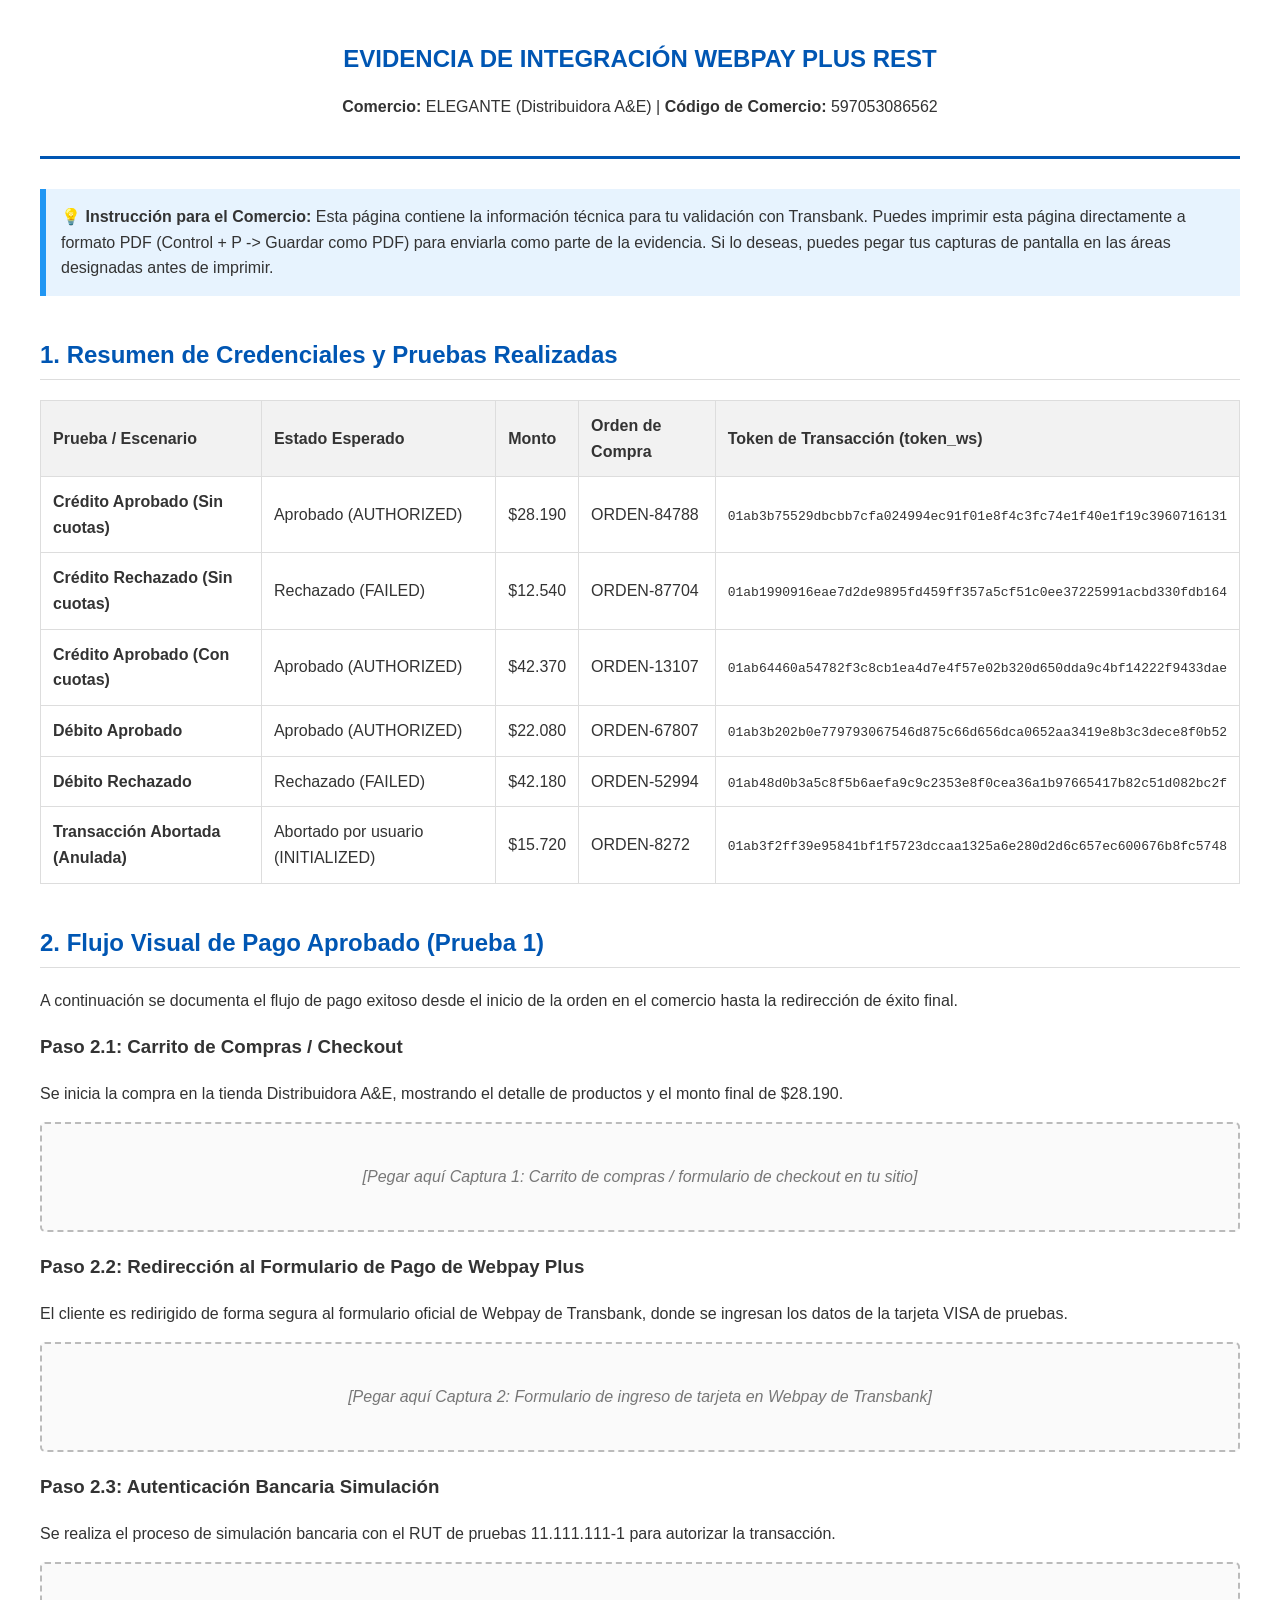
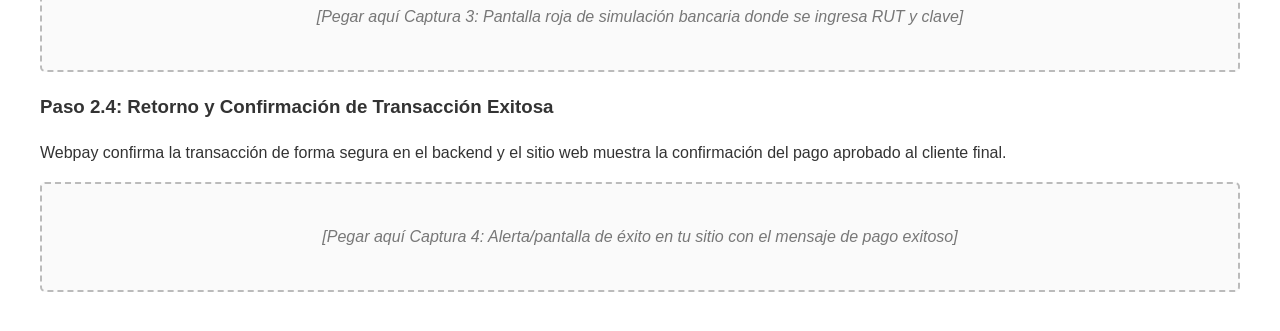
<file: evidencia_integracion.html>
<!DOCTYPE html>
<html lang="es">
<head>
    <meta charset="UTF-8">
    <title>Evidencia de Integración Webpay Plus - Distribuidora A&E</title>
    <style>
        body {
            font-family: 'Segoe UI', Tahoma, Geneva, Verdana, sans-serif;
            color: #333;
            margin: 40px;
            line-height: 1.6;
        }
        .header {
            text-align: center;
            border-bottom: 3px solid #0056b3;
            padding-bottom: 20px;
            margin-bottom: 30px;
        }
        h1 {
            color: #0056b3;
            margin: 0;
            font-size: 24px;
        }
        .meta-table, .tokens-table {
            width: 100%;
            border-collapse: collapse;
            margin-bottom: 30px;
        }
        .meta-table th, .meta-table td, .tokens-table th, .tokens-table td {
            border: 1px solid #ddd;
            padding: 12px;
            text-align: left;
        }
        .meta-table th, .tokens-table th {
            background-color: #f2f2f2;
            font-weight: bold;
        }
        .section-title {
            color: #0056b3;
            border-bottom: 1px solid #ddd;
            padding-bottom: 5px;
            margin-top: 40px;
        }
        .alert {
            background-color: #e7f3fe;
            border-left: 6px solid #2196F3;
            padding: 15px;
            margin-bottom: 20px;
        }
        .screenshot-placeholder {
            border: 2px dashed #bbb;
            background-color: #fafafa;
            padding: 40px;
            text-align: center;
            color: #777;
            margin-bottom: 20px;
            border-radius: 5px;
            font-style: italic;
        }
        @media print {
            body {
                margin: 20px;
            }
            .no-print {
                display: none;
            }
            .page-break {
                page-break-before: always;
            }
        }
    </style>
</head>
<body>

    <div class="header">
        <h1>EVIDENCIA DE INTEGRACIÓN WEBPAY PLUS REST</h1>
        <p><strong>Comercio:</strong> ELEGANTE (Distribuidora A&E) | <strong>Código de Comercio:</strong> 597053086562</p>
    </div>

    <div class="alert no-print">
        <strong>💡 Instrucción para el Comercio:</strong> Esta página contiene la información técnica para tu validación con Transbank. Puedes imprimir esta página directamente a formato PDF (Control + P -> Guardar como PDF) para enviarla como parte de la evidencia. Si lo deseas, puedes pegar tus capturas de pantalla en las áreas designadas antes de imprimir.
    </div>

    <h2 class="section-title">1. Resumen de Credenciales y Pruebas Realizadas</h2>
    <table class="tokens-table">
        <thead>
            <tr>
                <th>Prueba / Escenario</th>
                <th>Estado Esperado</th>
                <th>Monto</th>
                <th>Orden de Compra</th>
                <th>Token de Transacción (token_ws)</th>
            </tr>
        </thead>
        <tbody>
            <tr>
                <td><strong>Crédito Aprobado (Sin cuotas)</strong></td>
                <td>Aprobado (AUTHORIZED)</td>
                <td>$28.190</td>
                <td>ORDEN-84788</td>
                <td><code>01ab3b75529dbcbb7cfa024994ec91f01e8f4c3fc74e1f40e1f19c3960716131</code></td>
            </tr>
            <tr>
                <td><strong>Crédito Rechazado (Sin cuotas)</strong></td>
                <td>Rechazado (FAILED)</td>
                <td>$12.540</td>
                <td>ORDEN-87704</td>
                <td><code>01ab1990916eae7d2de9895fd459ff357a5cf51c0ee37225991acbd330fdb164</code></td>
            </tr>
            <tr>
                <td><strong>Crédito Aprobado (Con cuotas)</strong></td>
                <td>Aprobado (AUTHORIZED)</td>
                <td>$42.370</td>
                <td>ORDEN-13107</td>
                <td><code>01ab64460a54782f3c8cb1ea4d7e4f57e02b320d650dda9c4bf14222f9433dae</code></td>
            </tr>
            <tr>
                <td><strong>Débito Aprobado</strong></td>
                <td>Aprobado (AUTHORIZED)</td>
                <td>$22.080</td>
                <td>ORDEN-67807</td>
                <td><code>01ab3b202b0e779793067546d875c66d656dca0652aa3419e8b3c3dece8f0b52</code></td>
            </tr>
            <tr>
                <td><strong>Débito Rechazado</strong></td>
                <td>Rechazado (FAILED)</td>
                <td>$42.180</td>
                <td>ORDEN-52994</td>
                <td><code>01ab48d0b3a5c8f5b6aefa9c9c2353e8f0cea36a1b97665417b82c51d082bc2f</code></td>
            </tr>
            <tr>
                <td><strong>Transacción Abortada (Anulada)</strong></td>
                <td>Abortado por usuario (INITIALIZED)</td>
                <td>$15.720</td>
                <td>ORDEN-8272</td>
                <td><code>01ab3f2ff39e95841bf1f5723dccaa1325a6e280d2d6c657ec600676b8fc5748</code></td>
            </tr>
        </tbody>
    </table>

    <div class="page-break"></div>

    <h2 class="section-title">2. Flujo Visual de Pago Aprobado (Prueba 1)</h2>
    <p>A continuación se documenta el flujo de pago exitoso desde el inicio de la orden en el comercio hasta la redirección de éxito final.</p>

    <h3>Paso 2.1: Carrito de Compras / Checkout</h3>
    <p>Se inicia la compra en la tienda Distribuidora A&E, mostrando el detalle de productos y el monto final de $28.190.</p>
    <div class="screenshot-placeholder">
        [Pegar aquí Captura 1: Carrito de compras / formulario de checkout en tu sitio]
    </div>

    <h3>Paso 2.2: Redirección al Formulario de Pago de Webpay Plus</h3>
    <p>El cliente es redirigido de forma segura al formulario oficial de Webpay de Transbank, donde se ingresan los datos de la tarjeta VISA de pruebas.</p>
    <div class="screenshot-placeholder">
        [Pegar aquí Captura 2: Formulario de ingreso de tarjeta en Webpay de Transbank]
    </div>

    <div class="page-break"></div>

    <h3>Paso 2.3: Autenticación Bancaria Simulación</h3>
    <p>Se realiza el proceso de simulación bancaria con el RUT de pruebas 11.111.111-1 para autorizar la transacción.</p>
    <div class="screenshot-placeholder">
        [Pegar aquí Captura 3: Pantalla roja de simulación bancaria donde se ingresa RUT y clave]
    </div>

    <h3>Paso 2.4: Retorno y Confirmación de Transacción Exitosa</h3>
    <p>Webpay confirma la transacción de forma segura en el backend y el sitio web muestra la confirmación del pago aprobado al cliente final.</p>
    <div class="screenshot-placeholder">
        [Pegar aquí Captura 4: Alerta/pantalla de éxito en tu sitio con el mensaje de pago exitoso]
    </div>

</body>
</html>
</file>
